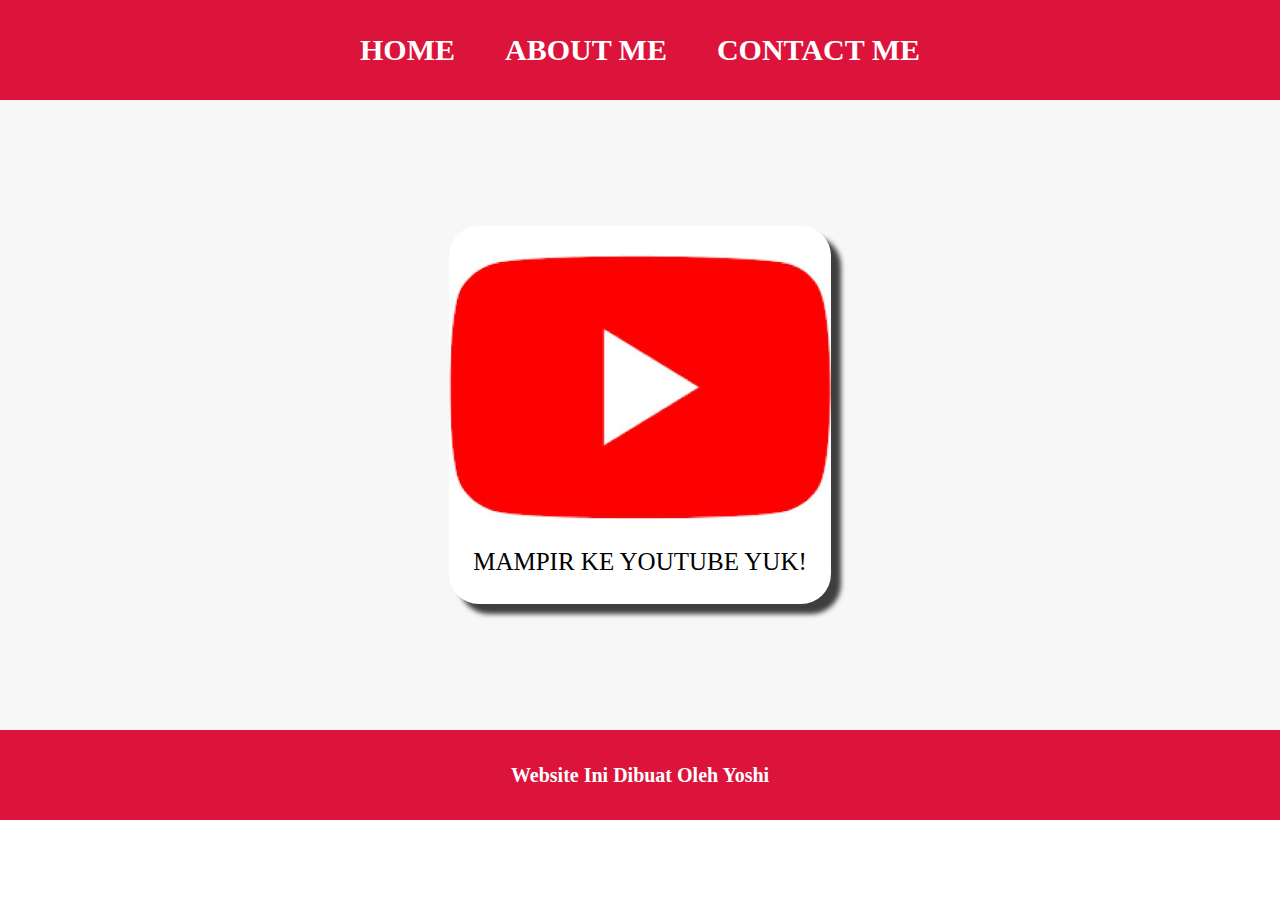
<file: website pertama/index.html>
<html>
   <head>
    <title>FIRST WEB AKU</title>
    <link rel="stylesheet" href="style.css" />
   </head> 
   <body>
    <div class="container">
    <!-- NAVIGATION BAR -->
<div class="container-navbar">
<ul class="ul-navbar">
  <li class="li-navbar">
    <a href="#"class="a-navbar">HOME</a>
  </li>
  <li class="li-navbar">
    <a href="about.html" class="a-navbar">ABOUT ME</a>
  <li class="li-navbar">
    <a href="contact.html" class="a-navbar">CONTACT ME</a>
  </li>
</ul>
</div>
    <!-- NAVIGATION BAR SELESAI -->

    <!-- CONTENT 1 -->
<div class="container-content">
  <a href="https://youtube.com/@yosiayedida" class="a-content">
    <img src="youtube.jpeg" class="img-content"/>
    <p>MAMPIR KE YOUTUBE YUK!</p>
  </a>

</div>
    <!-- CONTENT END -->

    <!-- FOOTER -->
<div class="container-footer">
<h1 class="h1-footer">Website Ini Dibuat Oleh Yoshi</h1>
</div>
    <!-- FOOTER END -->
   </body>
</div>
</html>
</file>
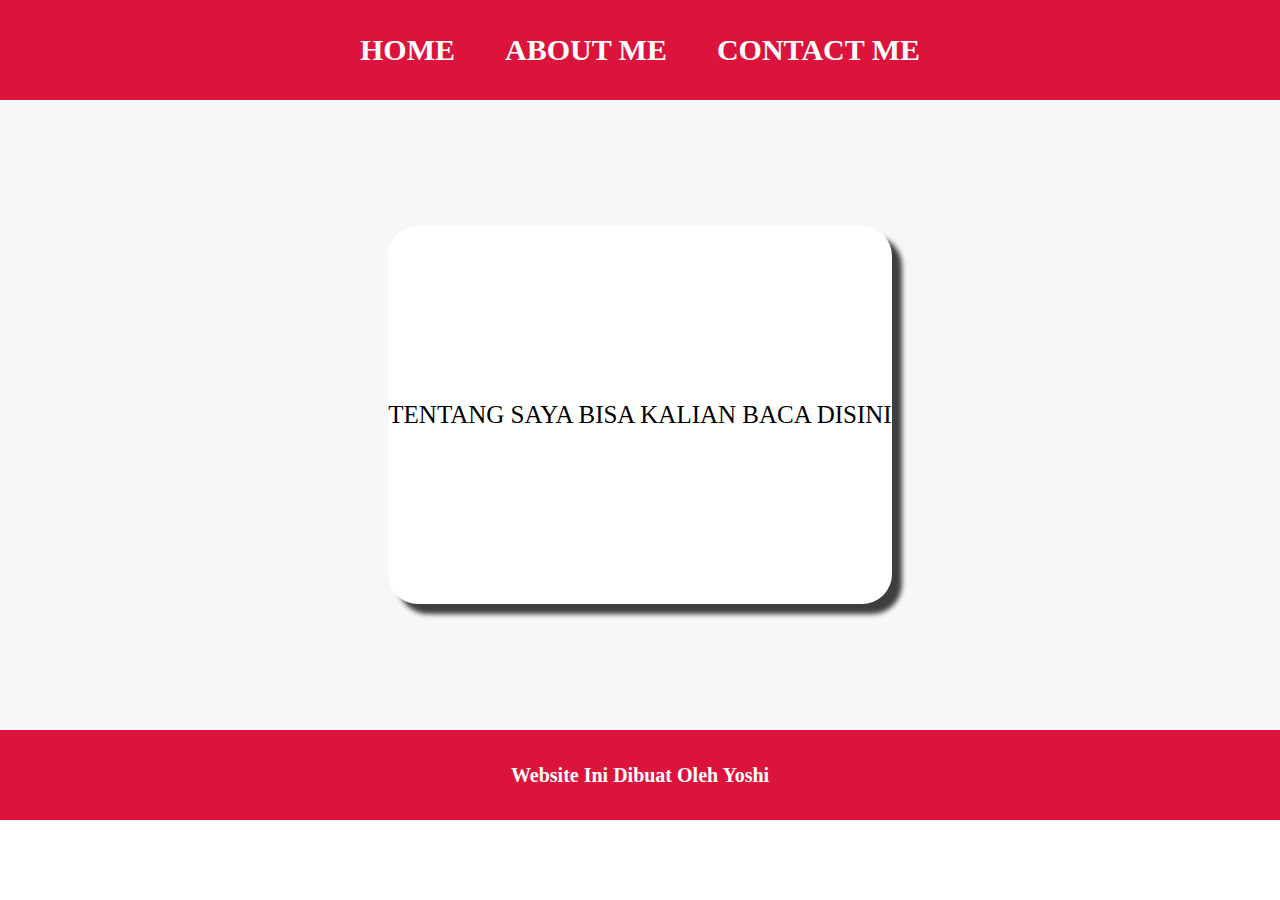
<file: website pertama/about.html>
<html>
   <head>
    <title>ABOUT ME</title>
    <link rel="stylesheet" href="style.css" />
   </head> 
   <body>
    <div class="container">
    <!-- NAVIGATION BAR -->
<div class="container-navbar">
<ul class="ul-navbar">
  <li class="li-navbar">
    <a href="index.html"class="a-navbar">HOME</a>
  </li>
  <li class="li-navbar">
    <a href="about.html" class="a-navbar">ABOUT ME</a>
  <li class="li-navbar">
    <a href="contact.html" class="a-navbar">CONTACT ME</a>
  </li>
</ul>
</div>
    <!-- NAVIGATION BAR SELESAI -->

    <!-- CONTENT 1 -->
<div class="container-content">
  <a href="https://youtube.com/@yosiayedida" class="a-content">
    <p>TENTANG SAYA BISA KALIAN BACA DISINI</p>
  </a>

</div>
    <!-- CONTENT END -->

    <!-- FOOTER -->
<div class="container-footer">
<h1 class="h1-footer">Website Ini Dibuat Oleh Yoshi</h1>
</div>
    <!-- FOOTER END -->
   </body>
</div>
</html>
</file>
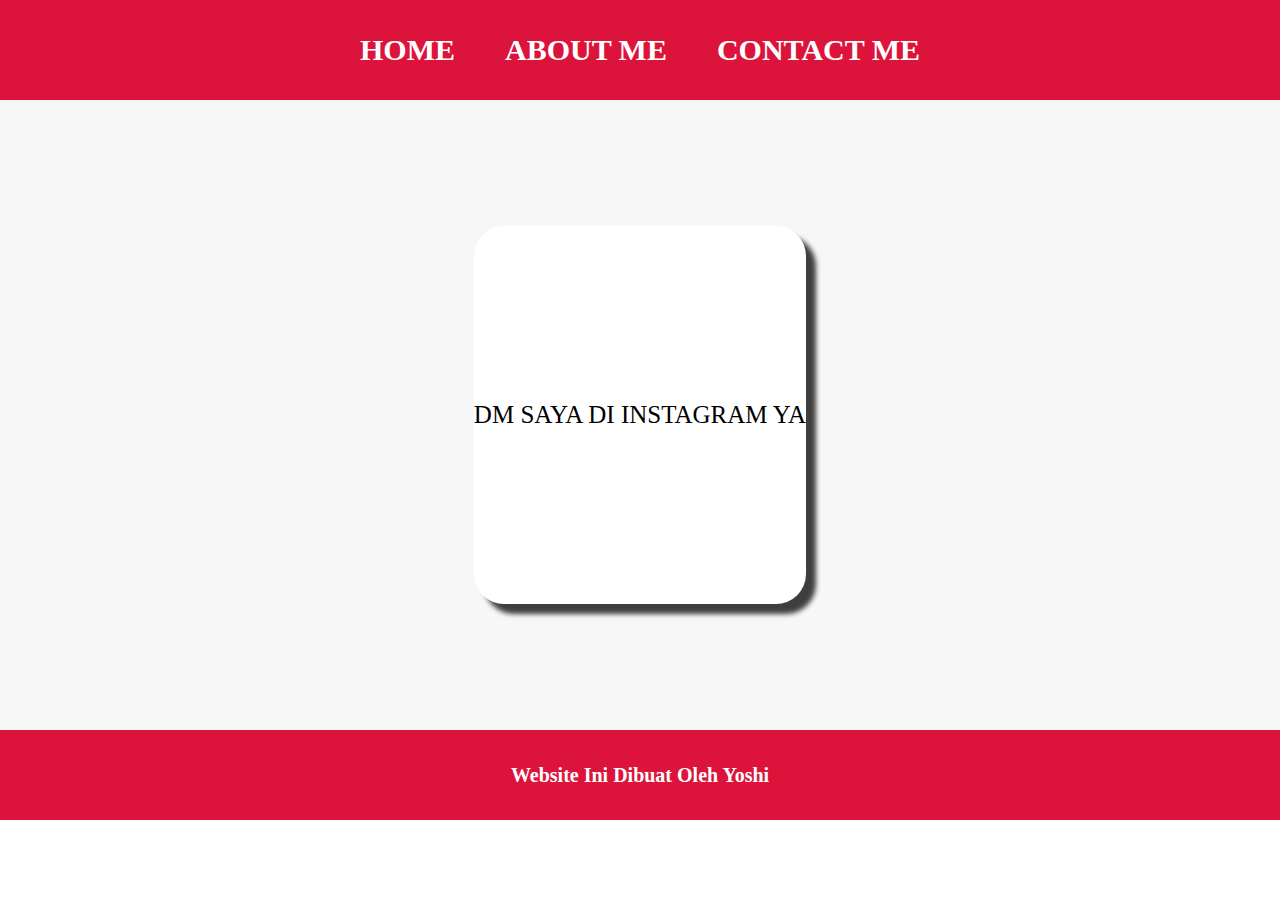
<file: website pertama/contact.html>
<html>
   <head>
    <title>CONTACT ME</title>
    <link rel="stylesheet" href="style.css" />
   </head> 
   <body>
    <div class="container">
    <!-- NAVIGATION BAR -->
<div class="container-navbar">
<ul class="ul-navbar">
  <li class="li-navbar">
    <a href="index.html"class="a-navbar">HOME</a>
  </li>
  <li class="li-navbar">
    <a href="about.html" class="a-navbar">ABOUT ME</a>
  <li class="li-navbar">
    <a href="contact.html" class="a-navbar">CONTACT ME</a>
  </li>
</ul>
</div>
    <!-- NAVIGATION BAR SELESAI -->

    <!-- CONTENT 1 -->
<div class="container-content">
  <a href="https://instagram.com/yyoshii.a" class="a-content">
    <p>DM SAYA DI INSTAGRAM YA</p>
  </a>

</div>
    <!-- CONTENT END -->

    <!-- FOOTER -->
<div class="container-footer">
<h1 class="h1-footer">Website Ini Dibuat Oleh Yoshi</h1>
</div>
    <!-- FOOTER END -->
   </body>
</div>
</html>
</file>
<file: website pertama/style.css>
*, html {
    margin: 0;
    padding: 0;
}

.container {}

.container-navbar {
    background-color:crimson;
    width: 100%
    height: 10vh;
}

.ul-navbar {
display: flex;
height: 100px;
justify-content: center;
align-items: center;
}

.li-navbar {
list-style-type: none;
padding: 20px;
margin: 5px;
color:white;
font-size: 30px;
}

.li-navbar:hover {
    background-color:red;
    transition:.5s ease-in-out;
    transition-delay:.3s;
    border-radius:8px;
}

.a-navbar {
    color:white;
    text-decoration: none;
    font-weight: 800;
}

.container-content {
    background-color:#f7f7f7;
    display: flex;
    justify-content: center;
    align-items: center;
    height: 70vh;
}

.a-content {
    background-color:white;
    color:black;
    text-decoration:none;
    font-size:25px;
    weidth:60%;
    height:60%;
    display:flex;
    flex-direction:column;
    justify-content: space-evenly;
    align-items:center;
    border-radius:30px;
    box-shadow: 10px 10px 5px 0px rgba(0,0,0,0.75);
-webkit-box-shadow: 10px 10px 5px 0px rgba(0,0,0,0.75);
-moz-box-shadow: 10px 10px 5px 0px rgba(0,0,0,0.75);
}

*.img-content {
    weidth: 70%;
    height: 70%;
}

.container-footer {
    height: 10vh;
background-color:crimson;
display: flex;
justify-content: center;
align-items: center;
}

.h1-footer {
font-size: 20px;
color:white;
}
</file>
